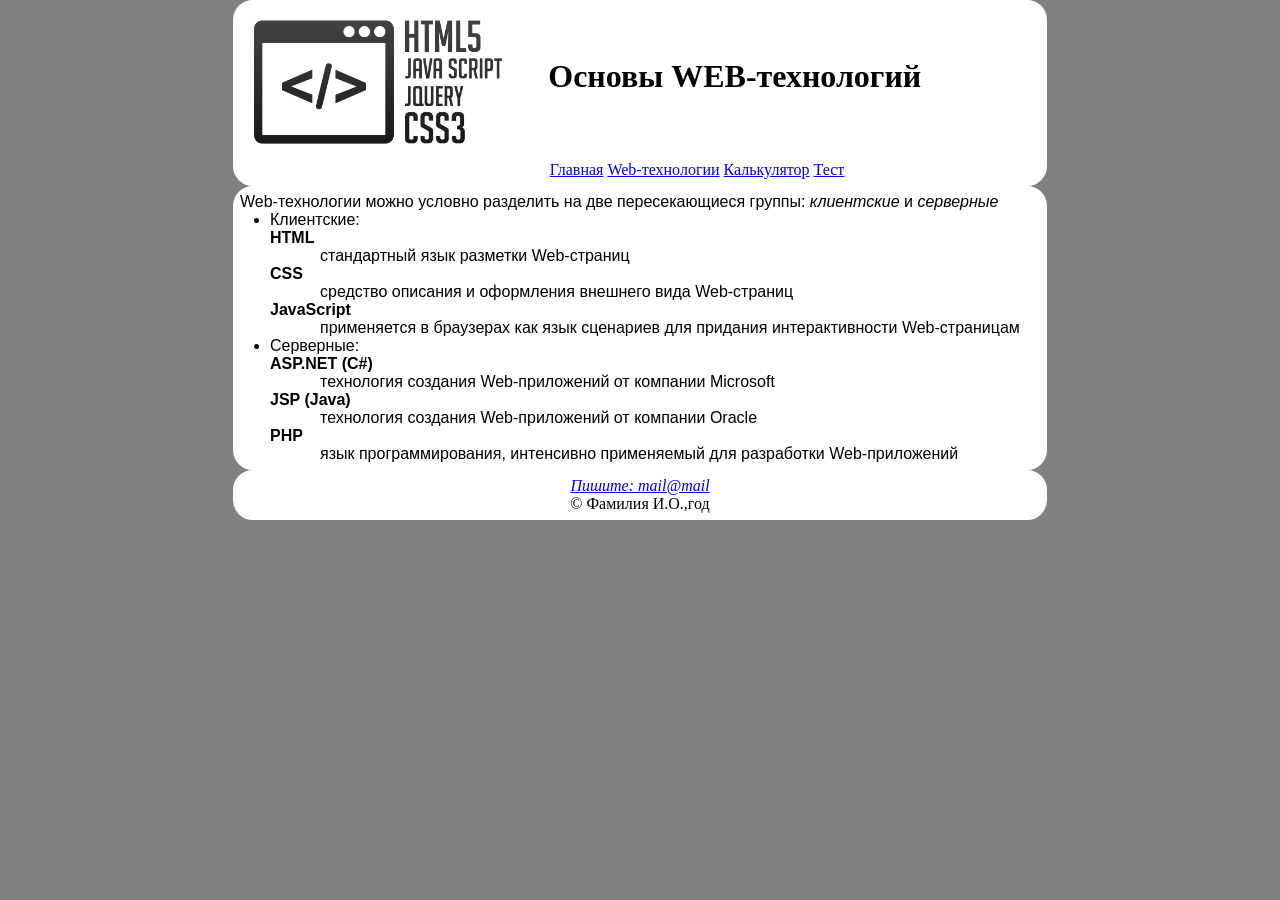
<file: 2.web-tech.html>
<!DOCTYPE html>
<html>
   <head>
      <title>WEB-технологии</title>
      <meta http-equiv="content-type" content="text/html; charset=utf-8" />
      <link rel="stylesheet"href="Style1.css"/>
   </head>
   <body>
      <header>
         <img src="webLogo.png" alt="Изображение" height="150"/>
         <h1>Основы WEB-технологий</h1>
            <nav>
            <ul class="menu">
               <li><a href="index.html">Главная</a></li>
               <li>
                  <a href="2.web-tech.html">Web-технологии</a>
                  <ul class="submenu">
                     <li><a href="3.HTML5.html">HTML5</a></li>
                     <li><a href="4.CSS3.html">CSS3</a></li>
                     <li><a href="5.JS.html">JavaScript</a></li>
                  </ul>
               </li>
               <li><a href="6.Calc.html">Калькулятор</a></li>
               <li><a href="7.Test.html">Тест</a></li>
            </ul>
         </nav>
      </header>
      <div>
      <main>
      Web-технологии можно условно разделить на две пересекающиеся группы: <i>клиентские</i> и <i>серверные</i>
        <ul>
         <li>Клиентские:
        <dl>
         <dt><b>HTML</b></dt>
         <dd>стандартный язык разметки Web-страниц</dd>
         <dt><b>CSS</b></dt>
         <dd>средство описания и оформления внешнего вида Web-страниц</dd>
         <dt><b>JavaScript</b></dt>
         <dd>применяется в браузерах как язык сценариев для придания интерактивности Web-страницам</dd>
         </dl>
         </li>
         <li>Серверные:
        <dl>
         <dt><b>ASP.NET (C#)</b></dt>
         <dd>технология создания Web-приложений от компании Microsoft</dd>
         <dt><b>JSP (Java)</b></dt>
         <dd>технология создания Web-приложений от компании Oracle</dd>
         <dt><b>PHP</b></dt>
         <dd>язык программирования, интенсивно применяемый для разработки Web-приложений</dd>
        </dl>
        </li>
        </ul>
      </main>
      </div>
      <footer>
         <address><a href="http://mail@mail">Пишите: mail@mail</a></address>
            &copy; Фамилия И.О.,год
      </footer>
   </body>
</html>
</file>
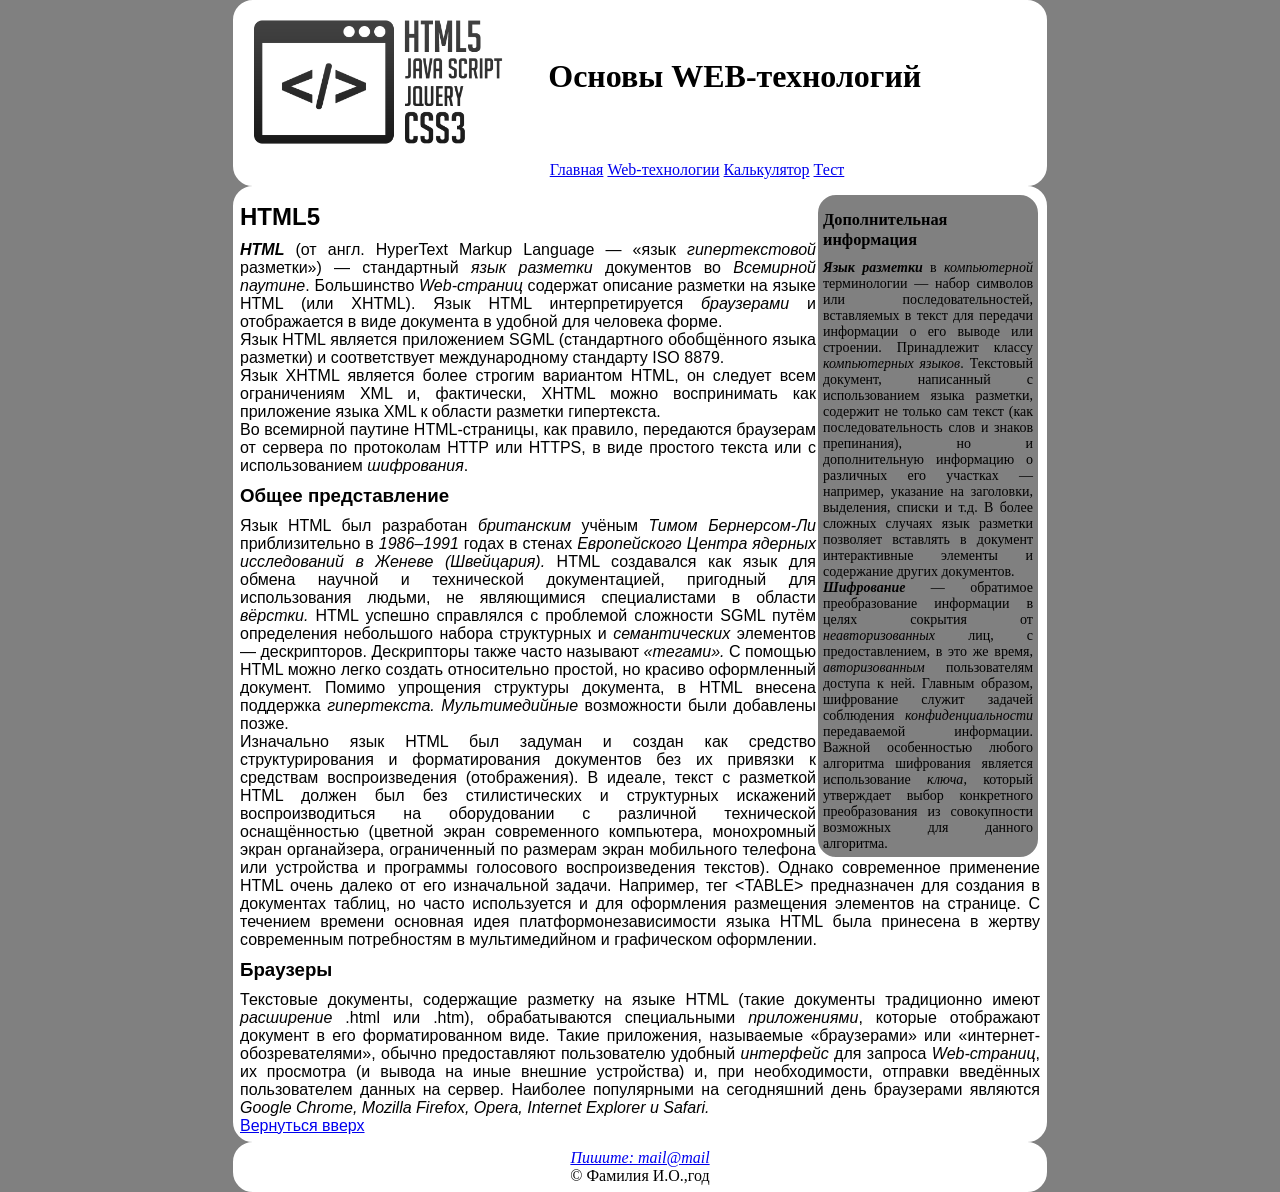
<file: 3.HTML5.html>
<!DOCTYPE html>
<html>
   <head>
      <title>HTML5</title>
      <meta http-equiv="content-type" content="text/html; charset=utf-8" />
      <link rel="stylesheet"href="Style1.css"/>
   </head>
   <body>
      <header>
         <img src="webLogo.png" alt="Изображение" height="150"/>
         <h1><a id="top">Основы WEB-технологий</a></h1>
         <nav>
            <ul class="menu">
               <li><a href="index.html">Главная</a></li>
               <li>
                  <a href="2.web-tech.html">Web-технологии</a>
                  <ul class="submenu">
                     <li><a href="3.HTML5.html">HTML5</a></li>
                     <li><a href="4.CSS3.html">CSS3</a></li>
                     <li><a href="5.JS.html">JavaScript</a></li>
                  </ul>
               </li>
               <li><a href="6.Calc.html">Калькулятор</a></li>
               <li><a href="7.Test.html">Тест</a></li>
            </ul>
         </nav>
      </header>
      <div>
      <aside>
      <h3>Дополнительная информация</h3>
      <b><i>Язык разметки</i></b> в <i>компьютерной</i> терминологии — набор символов или последовательностей, вставляемых в текст для передачи информации о его выводе или строении. Принадлежит классу <i>компьютерных языков</i>. Текстовый документ, написанный с 
      использованием языка разметки, содержит не только сам текст (как последовательность слов и знаков препинания), но и 
      дополнительную информацию о различных его участках — например, указание на заголовки, выделения, списки и т.д. В более 
      сложных случаях язык разметки позволяет вставлять в документ интерактивные элементы и содержание других документов.<br />
      <b><i>Шифрование</i></b> — обратимое преобразование информации в целях сокрытия от <i>неавторизованных</i> лиц, с предоставлением, в это же время, <i>авторизованным</i> пользователям доступа к ней. Главным образом, шифрование служит задачей соблюдения 
      <i>конфиденциальности</i> передаваемой информации. Важной особенностью любого алгоритма шифрования является использование 
      <i>ключа</i>, который утверждает выбор конкретного преобразования из совокупности возможных для данного алгоритма.
      </aside>
      <article>
            <h2>HTML5</h2>
                <section>
                <b><i>HTML</i></b> (от англ. HyperText Markup Language — «язык <i>гипертекстовой</i> разметки») — стандартный <i>язык разметки</i> документов во <i>Всемирной паутине</i>. Большинство <i>Web-страниц</i> содержат описание разметки на языке HTML (или XHTML). Язык HTML интерпретируется <i>браузерами</i> и отображается в виде документа в удобной для человека форме.
                <p>Язык HTML является приложением SGML (стандартного обобщённого языка разметки) и соответствует международному стандарту 
         ISO 8879.
                </p>
                <p>Язык XHTML является более строгим вариантом HTML, он следует всем ограничениям XML и, фактически, XHTML можно 
         воспринимать как приложение языка XML к области разметки гипертекста.
                </p>
                <p>Во всемирной паутине HTML-страницы, как правило, передаются браузерам от сервера по протоколам HTTP или HTTPS, в виде 
         простого текста или с использованием <i>шифрования</i>.
                </p>
                </section>
                <section>
            <h3>Общее представление</h3>
                Язык HTML был разработан <i>британским</i> учёным <i>Тимом Бернерсом-Ли</i> приблизительно в <i>1986–1991</i> годах в стенах <i>Европейского Центра ядерных исследований в Женеве (Швейцария).</i> HTML создавался как язык для обмена научной и технической документацией, пригодный для использования людьми, не являющимися специалистами в области <i>вёрстки.</i> HTML успешно справлялся с проблемой сложности SGML путём определения небольшого набора структурных и <i>семантических</i> элементов — дескрипторов. Дескрипторы также часто называют <i>«тегами».</i> С помощью HTML можно легко создать относительно простой, но красиво оформленный документ. 
                Помимо упрощения структуры документа, в HTML внесена поддержка <i>гипертекста. Мультимедийные</i> возможности были добавлены 
                позже.
                <p>Изначально язык HTML был задуман и создан как средство структурирования и форматирования документов без их привязки к 
                средствам воспроизведения (отображения). В идеале, текст с разметкой HTML должен был без стилистических и структурных 
                искажений воспроизводиться на оборудовании с различной технической оснащённостью (цветной экран современного компьютера, 
                монохромный экран органайзера, ограниченный по размерам экран мобильного телефона или устройства и программы голосового 
                воспроизведения текстов). Однако современное применение HTML очень далеко от его изначальной задачи. Например, тег &lt;TABLE&gt; 
                предназначен для создания в документах таблиц, но часто используется и для оформления размещения элементов на странице. С 
                течением времени основная идея платформонезависимости языка HTML была принесена в жертву современным потребностям в 
                мультимедийном и графическом оформлении.
                </p>
                </section>
                <section>
            <h3>Браузеры</h3>
                Текстовые документы, содержащие разметку на языке HTML (такие документы традиционно имеют <i>расширение</i> .html или .htm), 
                обрабатываются специальными <i>приложениями</i>, которые отображают документ в его форматированном виде. Такие приложения, 
                называемые «браузерами» или «интернет-обозревателями», обычно предоставляют пользователю удобный <i>интерфейс</i> для запроса 
                <i>Web-страниц</i>, их просмотра (и вывода на иные внешние устройства) и, при необходимости, отправки введённых пользователем 
                данных на сервер. Наиболее популярными на сегодняшний день браузерами являются <i>Google Chrome, Mozilla Firefox, Opera, Internet 
                Explorer и Safari.</i>
                </section>
      </article>
      <nav class="gotop">
      <a href="#top">Вернуться вверх</a>
      </nav>
      </div>
      <footer>
         <address><a href="http://mail@mail">Пишите: mail@mail</a></address>
            &copy; Фамилия И.О.,год
      </footer>
   </body>
</html>
</file>
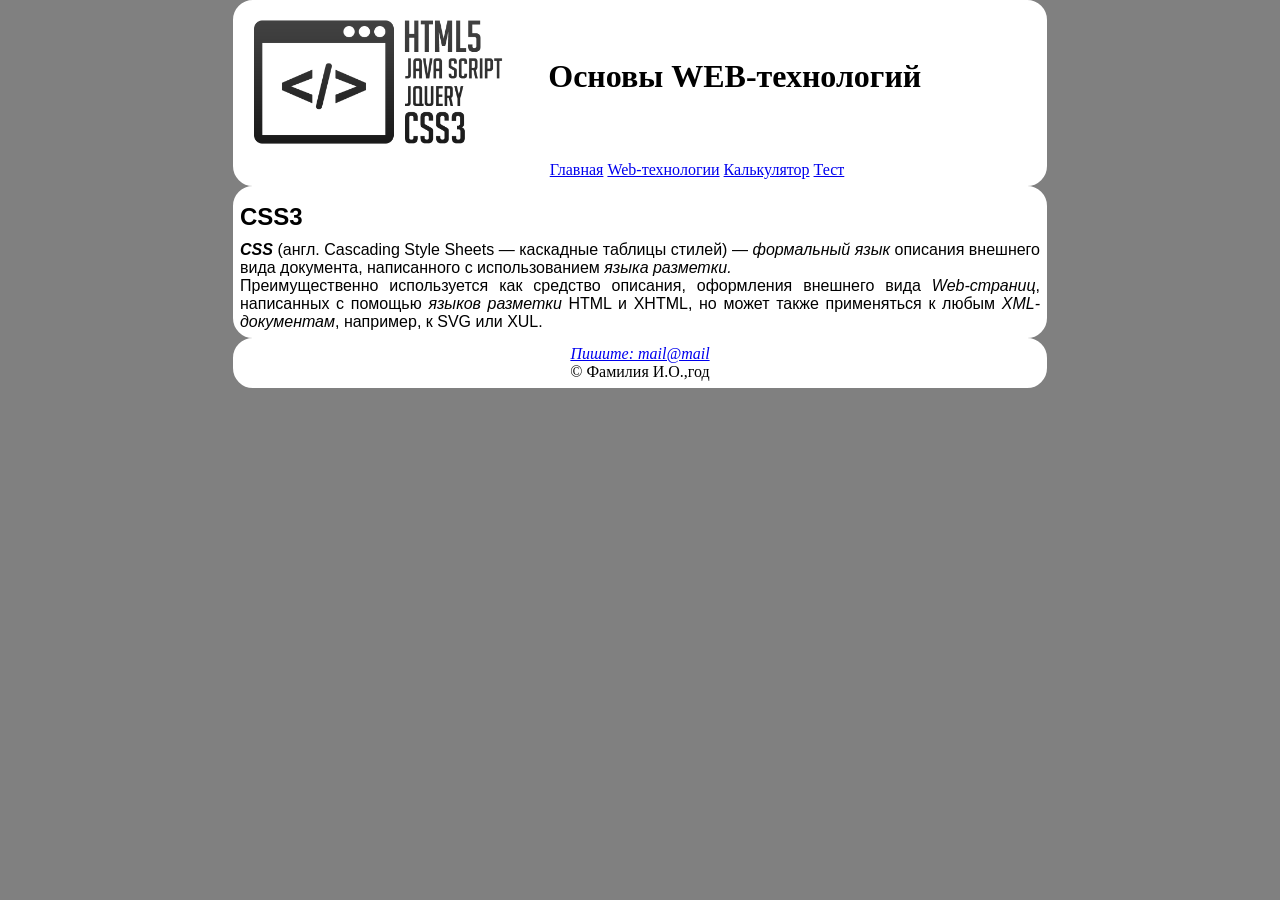
<file: 4.CSS3.html>
<!DOCTYPE html>
<html>
   <head>
      <title>WEB-технологии</title>
      <meta http-equiv="content-type" content="text/html; charset=utf-8" />
      <link rel="stylesheet"href="Style1.css"/>
   </head>
   <body>
      <header>
         <img src="webLogo.png" alt="Изображение" height="150"/>
         <h1>Основы WEB-технологий</h1>
         <nav>
            <ul class="menu">
               <li><a href="index.html">Главная</a></li>
               <li>
                  <a href="2.web-tech.html">Web-технологии</a>
                  <ul class="submenu">
                     <li><a href="3.HTML5.html">HTML5</a></li>
                     <li><a href="4.CSS3.html">CSS3</a></li>
                     <li><a href="5.JS.html">JavaScript</a></li>
                  </ul>
               </li>
               <li><a href="6.Calc.html">Калькулятор</a></li>
               <li><a href="7.Test.html">Тест</a></li>
            </ul>
         </nav>
      </header>
      <div>
      <article>
         <h2>CSS3</h2>
         <b><i>CSS</i></b> (англ. Cascading Style Sheets — каскадные таблицы стилей) — <i>формальный язык</i> описания внешнего вида документа, написанного с использованием <i>языка разметки.</i>
         <p>Преимущественно используется как средство описания, оформления внешнего вида <i>Web-страниц</i>, написанных с помощью <i>языков 
            разметки</i> HTML и XHTML, но может также применяться к любым <i>XML-документам</i>, например, к SVG или XUL.
         </p>
        </article>
      </div>
      <footer>
            <address><a href="http://mail@mail">Пишите: mail@mail</a></address>
            &copy; Фамилия И.О.,год
      </footer>
   </body>
</html>
</file>
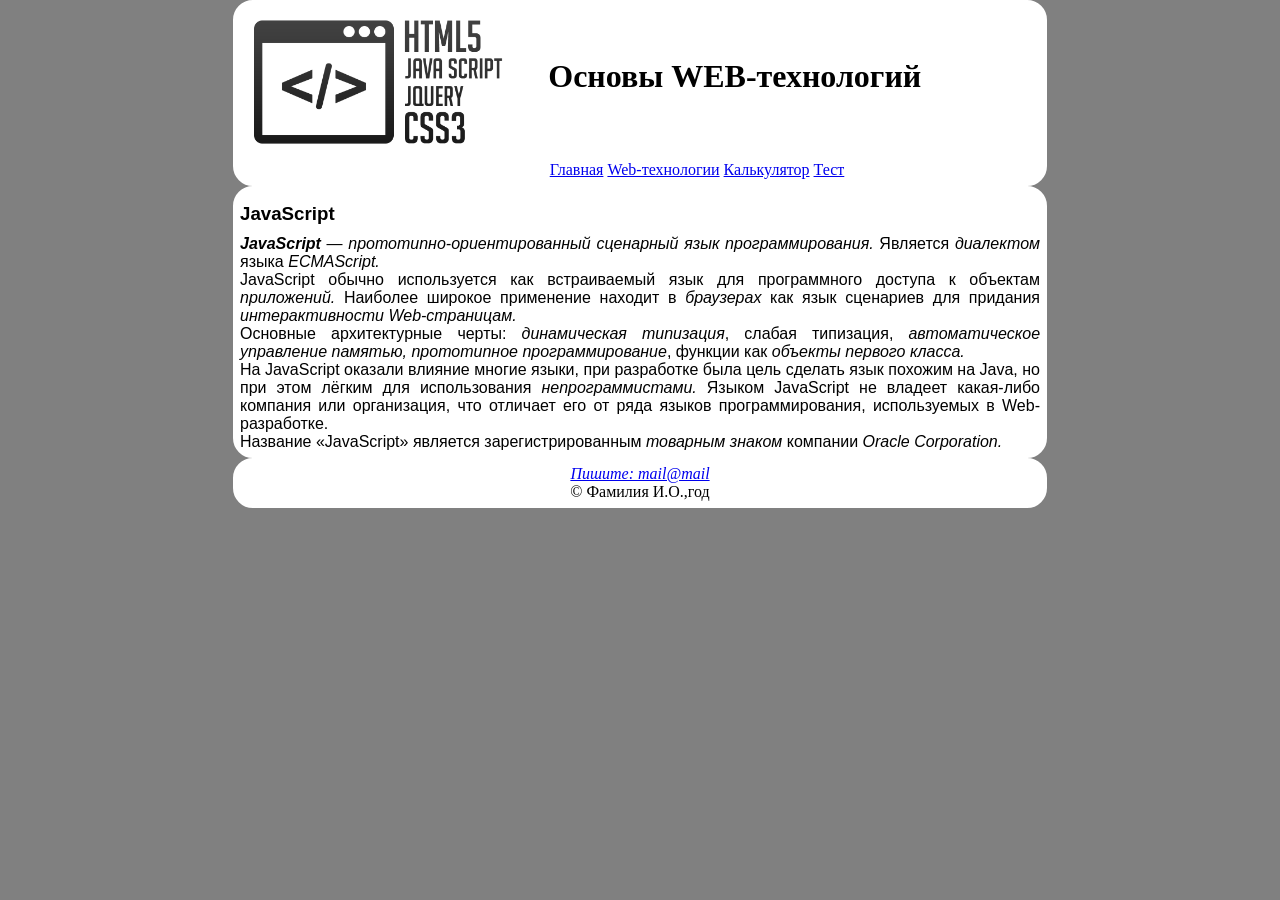
<file: 5.JS.html>
<!DOCTYPE html>
<html>
   <head>
      <title>WEB-технологии</title>
      <meta http-equiv="content-type" content="text/html; charset=utf-8" />
      <link rel="stylesheet"href="Style1.css"/>
   </head>
   <body>
      <header>
         <img src="webLogo.png" alt="Изображение" height="150"/>
         <h1>Основы WEB-технологий</h1>
         <nav>
            <ul class="menu">
               <li><a href="index.html">Главная</a></li>
               <li>
                  <a href="2.web-tech.html">Web-технологии</a>
                  <ul class="submenu">
                     <li><a href="3.HTML5.html">HTML5</a></li>
                     <li><a href="4.CSS3.html">CSS3</a></li>
                     <li><a href="5.JS.html">JavaScript</a></li>
                  </ul>
               </li>
               <li><a href="6.Calc.html">Калькулятор</a></li>
               <li><a href="7.Test.html">Тест</a></li>
            </ul>
         </nav>
      </header>
      <div>
      <article>
         <h3>JavaScript</h3>
         <b><i>JavaScript</i></b> — <i>прототипно-ориентированный сценарный язык программирования.</i> Является <i>диалектом</i> языка <i>ECMAScript.</i>
         <p>JavaScript обычно используется как встраиваемый язык для программного доступа к объектам <i>приложений.</i> Наиболее широкое 
            применение находит в <i>браузерах</i> как язык сценариев для придания <i>интерактивности Web-страницам.</i>
         </p>
         <p>Основные архитектурные черты: <i>динамическая типизация</i>, слабая типизация, <i>автоматическое управление памятью, прототипное 
            программирование</i>, функции как <i>объекты первого класса.</i>
         </p>
         <p>На JavaScript оказали влияние многие языки, при разработке была цель сделать язык похожим на Java, но при этом лёгким для 
            использования <i>непрограммистами.</i> Языком JavaScript не владеет какая-либо компания или организация, что отличает его от ряда 
            языков программирования, используемых в Web-разработке.
         </p>
         <p>Название «JavaScript» является зарегистрированным <i>товарным знаком</i> компании <i>Oracle Corporation.</i></p>
      </article>
      </div>
      <footer>
            <address><a href="http://mail@mail">Пишите: mail@mail</a></address>
            &copy; Фамилия И.О.,год
      </footer>
   </body>
</html>
</file>
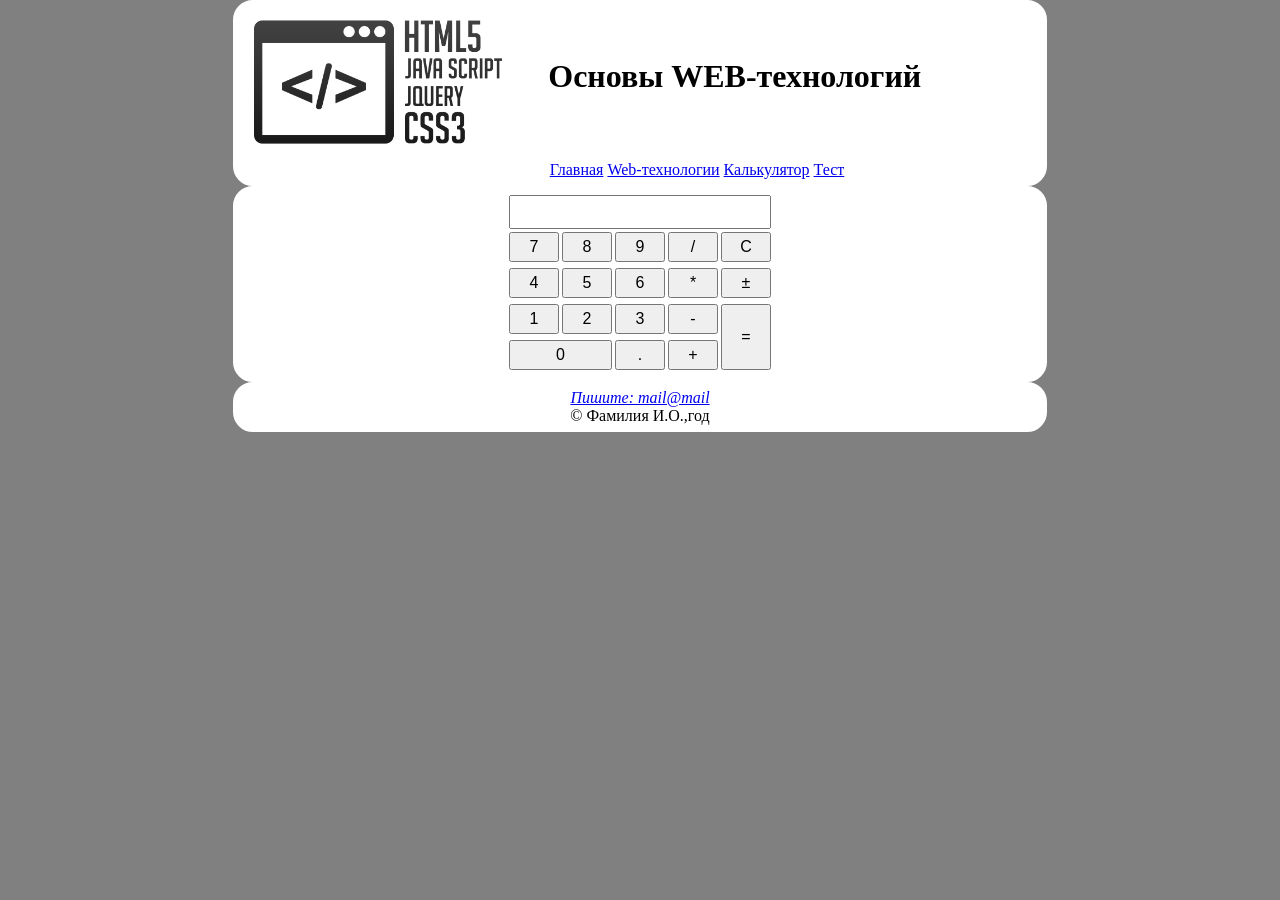
<file: 6.Calc.html>
<!DOCTYPE html>
<html>
   <head>
      <title>WEB-технологии</title>
      <meta http-equiv="content-type" content="text/html; charset=utf-8" />
      <link rel="stylesheet"href="Style1.css"/>
   </head>
   <body>
      <header>
         <img src="webLogo.png" alt="Изображение" height="150"/>
         <h1>Основы WEB-технологий</h1>
         <nav>
            <ul class="menu">
               <li><a href="index.html">Главная</a></li>
               <li>
                  <a href="2.web-tech.html">Web-технологии</a>
                  <ul class="submenu">
                     <li><a href="3.HTML5.html">HTML5</a></li>
                     <li><a href="4.CSS3.html">CSS3</a></li>
                     <li><a href="5.JS.html">JavaScript</a></li>
                  </ul>
               </li>
               <li><a href="6.Calc.html">Калькулятор</a></li>
               <li><a href="7.Test.html">Тест</a></li>
            </ul>
         </nav>
      </header>
      <div>
      <form name="calc" action="">
		<table>
			<tr>
				<td colspan="5"><input id="line" type="text" /></td>
			</tr>
			<tr>
                <td><button onclick="NumPressed(7)" id="b7" value="7" type="button">7</button></td>
				<td><button onclick="NumPressed(8)" id="b8" value="8" type="button">8</button></td>
				<td><button onclick="NumPressed(9)" id="b9" value="9" type="button">9</button></td>
				<td><button type="button" value="/" onclick="Operation('/')">/</button></td>
				<td><button type="button" value="C" onclick="Clear()">C</button></td>
			</tr>
			<tr>
				<td><button id="b4" value="4" onclick="NumPressed(4)" type="button">4</button></td>
				<td><button id="b5" value="5" onclick="NumPressed(5)" type="button">5</button></td>
				<td><button id="b6" value="6" onclick="NumPressed(6)" type="button">6</button></td>
				<td><button type="button" value="*" onclick="Operation('*')">*</button></td>
				<td><button type="button" value="&plusmn;" onclick="Neg()">&#177;</button></td>
			</tr>
			<tr>
				<td><button id="b1" value="1" onclick="NumPressed(1)" type="button">1</button></td>
				<td><button id="b2" value="2" onclick="NumPressed(2)" type="button">2</button></td>
				<td><button id="b3" value="3" onclick="NumPressed(3)" type="button">3</button></td>
				<td><button type="button" value="-" onclick="Operation('-')">-</button></td>
				<td rowspan="2"><button id="result" type="button" value="=" onclick="Operation('=')">=</button></td>
			</tr>
			<tr>
				<td colspan="2"><button id="zerro" value="0" onclick="NumPressed(0)" type="button">0</button>
				</td><td><button id="Decimal" type="button" value="." onclick="Point()">.</button></td>
				<td><button id="plus" type="button" value="+" onclick="Operation('+')">+</button></td>
			</tr>
		</table>
      </form>
      </div>
      <footer>
            <address><a href="http://mail@mail">Пишите: mail@mail</a></address>
            &copy; Фамилия И.О.,год
      </footer>
      <script src="Script.js"></script>
   </body>
</html>
</file>
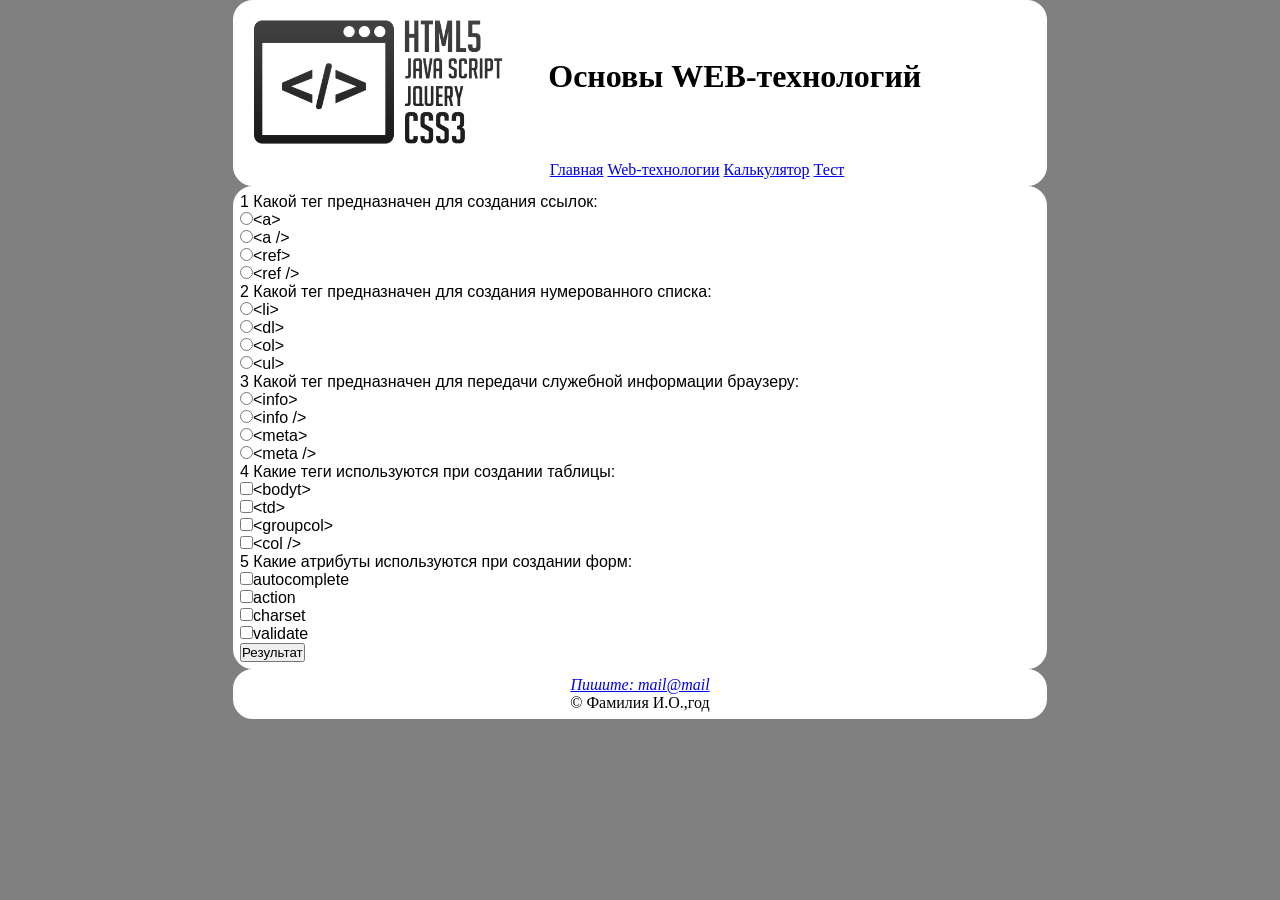
<file: 7.Test.html>
<!DOCTYPE html>
<html>
   <head>
      <title>WEB-технологии</title>
      <meta http-equiv="content-type" content="text/html; charset=utf-8" />
      <link rel="stylesheet"href="Style1.css"/>
   </head>
   <body>
      <header>
         <img src="webLogo.png" alt="Изображение" height="150"/>
         <h1>Основы WEB-технологий</h1>
         <nav>
            <ul class="menu">
               <li><a href="index.html">Главная</a></li>
               <li>
                  <a href="2.web-tech.html">Web-технологии</a>
                  <ul class="submenu">
                     <li><a href="3.HTML5.html">HTML5</a></li>
                     <li><a href="4.CSS3.html">CSS3</a></li>
                     <li><a href="5.JS.html">JavaScript</a></li>
                  </ul>
               </li>
               <li><a href="6.Calc.html">Калькулятор</a></li>
               <li><a href="7.Test.html">Тест</a></li>
            </ul>
         </nav>
      </header>
      <div>
        <form name="test">
      1 Какой тег предназначен для создания ссылок:<br />
      <input name="knopka" type="radio" id="rad1"/>&lt;a&gt;<br />
      <input name="knopka" type="radio"/>&lt;a /&gt;<br />
      <input name="knopka" type="radio"/>&lt;ref&gt;<br />
      <input name="knopka" type="radio"/>&lt;ref /&gt;<br />
      2 Какой тег предназначен для создания нумерованного списка:<br />
      <input name="knopka1" type="radio"/>&lt;li&gt;<br />
      <input name="knopka1" type="radio"/>&lt;dl&gt;<br />
      <input name="knopka1" type="radio" id="rad2"/>&lt;ol&gt;<br />
      <input name="knopka1" type="radio"/>&lt;ul&gt;<br />
      3 Какой тег предназначен для передачи служебной информации браузеру:<br />
      <input name="knopka2" type="radio"/>&lt;info&gt;<br />
      <input name="knopka2" type="radio"/>&lt;info /&gt;<br />
      <input name="knopka2" type="radio" id="rad3"/>&lt;meta&gt;<br />
      <input name="knopka2" type="radio"/>&lt;meta /&gt;<br />
      4 Какие теги используются при создании таблицы:<br />
      <input type="checkbox"/>&lt;bodyt&gt;<br />
      <input type="checkbox" id="rad4"/>&lt;td&gt;<br />
      <input type="checkbox"/>&lt;groupcol&gt;<br />
      <input type="checkbox"/>&lt;col /&gt;<br />
      5 Какие атрибуты используются при создании форм:<br />
      <input type="checkbox"/>autocomplete<br />
      <input type="checkbox"id="rad5"/>action<br />
      <input type="checkbox"/>charset<br />
      <input type="checkbox"/>validate<br />
      <p><input class="result" type="button" name="button" onclick=" CheckRad()" value="Результат" /></p>
	  <script>
	  function CheckRad(){
		var count = 0;
			if(document.getElementById('rad1').checked) {
				count+=1;
			}
			if(document.getElementById('rad2').checked) {
				count+=1;
			}
			 
			if(document.getElementById('rad3').checked) {
				count+=1;
			}
			if(document.getElementById('rad4').checked) {
				count+=1;
			}
			if(document.getElementById('rad5').checked) {
				count+=1;
			}
			
			var quest;
			if(count >4){
				quest = "вопросов";
			} else {
				quest = "вопроса";
			}
			
			 alert("Вы ответили правильно на "+count+" "+quest+"!");
		}
	  </script>
        </form>
        </div>
      <footer>
            <address><a href="http://mail@mail">Пишите: mail@mail</a></address>
            &copy; Фамилия И.О.,год
      </footer>
   </body>
</html>
</file>
<file: Style1.css>
* {
    margin: 0;
    padding: 0;
}
body {
    background: grey;
}
header,div,footer {
    border: solid white 2px;
    background: white;
    border-radius: 20px;
    padding: 5px;
    width: 800px;
    margin: auto;
}
h1 {
    display: inline;
    margin: 30px;
    vertical-align: 70px;
}
.submenu {
    list-style-type: none;
    display: none;
    text-align: center;
    position: absolute;
    margin-left: 367px;
    margin-top: -1px;
    text-align: left;
}
.menu {
    list-style-type: none;
    display: inline;
    text-align: center;
    margin-left: 114px;
}
.menu li {
    display: inline;
}
nav {
    list-style-type: none;
    text-align: center;
}
li:hover ul { 
    display: block;
    border: 1px solid black;
    border-radius: 4px;
    background-color: white;
    padding: 5px;
    width: 65px;
}
footer {
    text-align: center;
}
div {
    font: 16px Arial;
    text-align: justify;
}
ul {
    margin-left: 30px;
}
dd {
    margin-left: 50px;
}
.gotop {
    text-align: left;
}
h2 {
    margin: 10px 0 10px 0;
}
h3 {
    margin: 10px 0 10px 0;
}
aside {
    border: solid white 2px;
    background: grey;
    border-radius: 20px;
    padding: 5px;
    float: right;
    width: 210px;
    font: 14px Times New Roman;
}
table {
    margin: 0 auto;
	padding:0;
	border: 1px solid red;
	border-collapse:collapse;
}
td {
	margin: 0;
	padding:0;
	border: 1px solid white;
	border-collapse:collapse;
}
button {
	width:50px;
	height:30px;
	margin:1px 1px 4px 1px;
	padding:0;
	font-size:16px;
}
#line {
    width: 258px;
	height: 30px;
	margin:1px;
	text-align:right;
}
#result {
    height: 66px;
}
#zerro {
    width: 103px;
}
</file>
